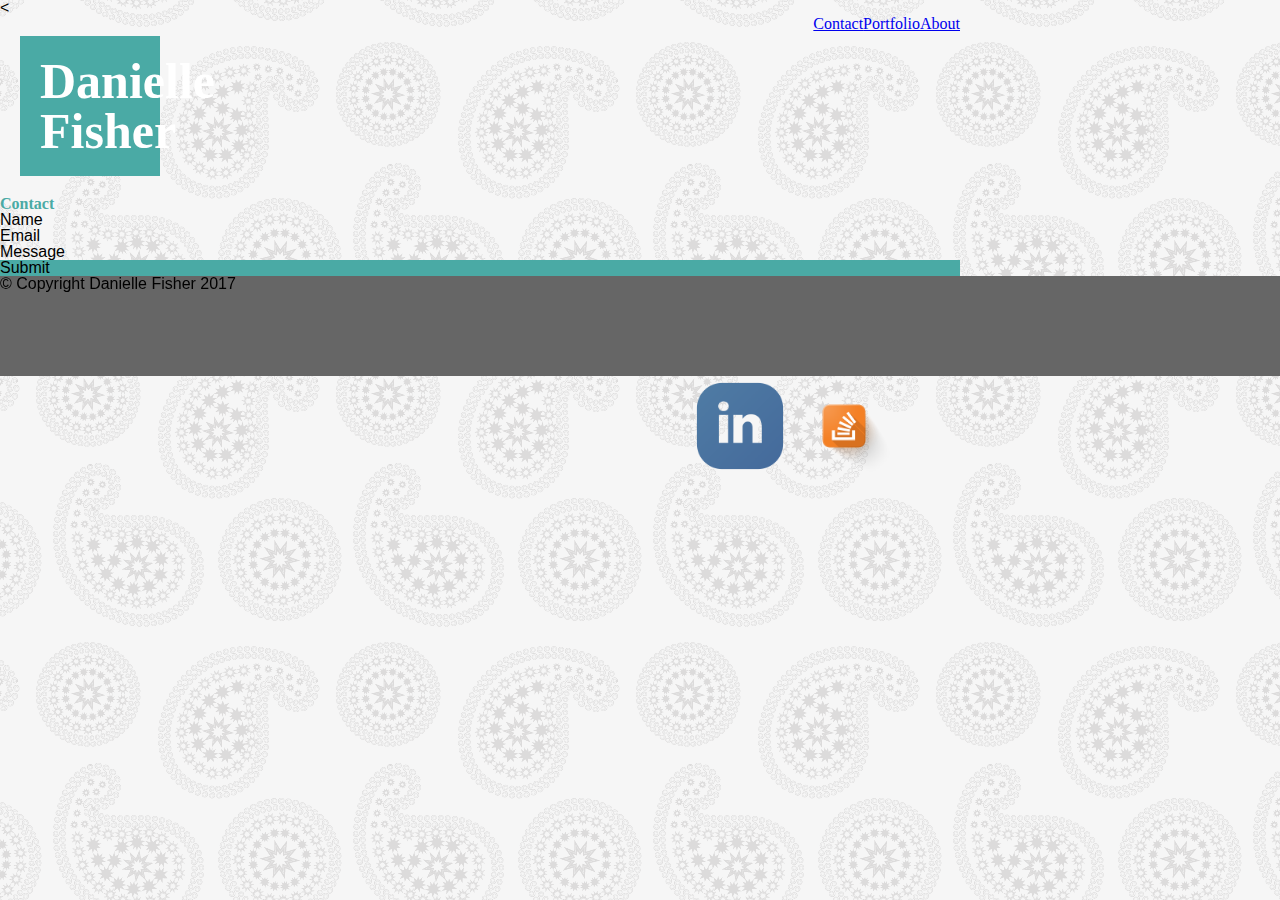
<file: contact.html>
<<!DOCTYPE html>
<html lang="en-us">

<head>
	<meta charset="UTF-8">
	<title>"Basic-Portfolio</title>
	<link rel="stylesheet" type="text/css" href="assets/css/reset.css">
	<link rel="stylesheet" type="text/css" href="assets/css/style.css">
</head>

<body>


<div class="contentarea"</div>

<header>
	<h1>Danielle Fisher</h1>

<nav>
	<ul>
		<li><a href="index.html">About</a></li>
		<li><a href="portfolio.html">Portfolio</a></li>
		<li><a href="contact.html">Contact</a></li>
	</ul>
</nav>
</header>

	<div class="mainsecton">
		<article>
		<h2>Contact</h2>
		<p>Name</p>
		<p>Email</p>
		<p>Message</p>
		<p id="submit">Submit</p>
		</article>
	</div>

	<div class="sidebar">

		<h3 id="Connect">Connect with Me</h3>
		<a href="http://www.Github.com"><img src="assets/images/github.png" alt="GitHub Link" width="100" height="100" border="0" /></a>
		<a href="http://www.linkedin.com"><img src="assets/images/linkedin.png" alt="Linkedin Link" width="100" height="100" border="0" /></a>
		<a href="http://www.stackoverflow.com"><img src="assets/images/stackoverflow.png" alt="Stack Overflow Link" width="100" height="100" border="0" /></a>
		</div>
</div>

<footer>
<p>© Copyright Danielle Fisher 2017</p>
</footer>

</body>
</html>
</file>
<file: assets/css/style.css>
body {
	background: url(../images/paisley.png);
	margin: 0;
	padding: 0;
	font-color: #777;
	font-family: 'Arial', 'Helvetica Neue', Helvetica, sans-serif;
}

header {
	background-color: #ffffff;
	border-color: #ccc;
	font-family: 'Georgia', Times, "Times New Roman", serif;
}

h1 {
	color: #fff;
	background-color: #4aaaa5;
	font-family: 'Georgia', Times, "Times New Roman", serif;
	font-weight: bold;
	font-size: 50;
	margin: 20px;
	padding: 20;
	width: 100;
	float: left;
}

h2 {
	clear: both;
}

h2, h3 {
	color: #4aaaa5;
	font-family: 'Georgia', Times, "Times New Roman", serif;
	font-weight: bold;
}

.contentarea {
	width: 960px;
}

.mainsection {
	width: 650px;
	background-color: #ffffff;
	border-color: #ddd;
}

.sidebar {
	width: 270px;
	float: right;
}

li {
	display: inline;
	float: right;
}

h3 {
	float: right;
}

#project {
	width: 100;
}

#connect, #submit, .project {
	font-color: #ffffff;
	background-color: #4aaaa5;
}

footer {
	background-color: #666;
	height: 100px;
	clear: both;
	margin: auto;
	width: 100%;
	position: fixed;
}

.copyright {
	position: absolute;
	width: 100%;
	color: silver;
	text-align: center;
	margin-bottom: 0;
	line-height: 100px;
}
</file>
